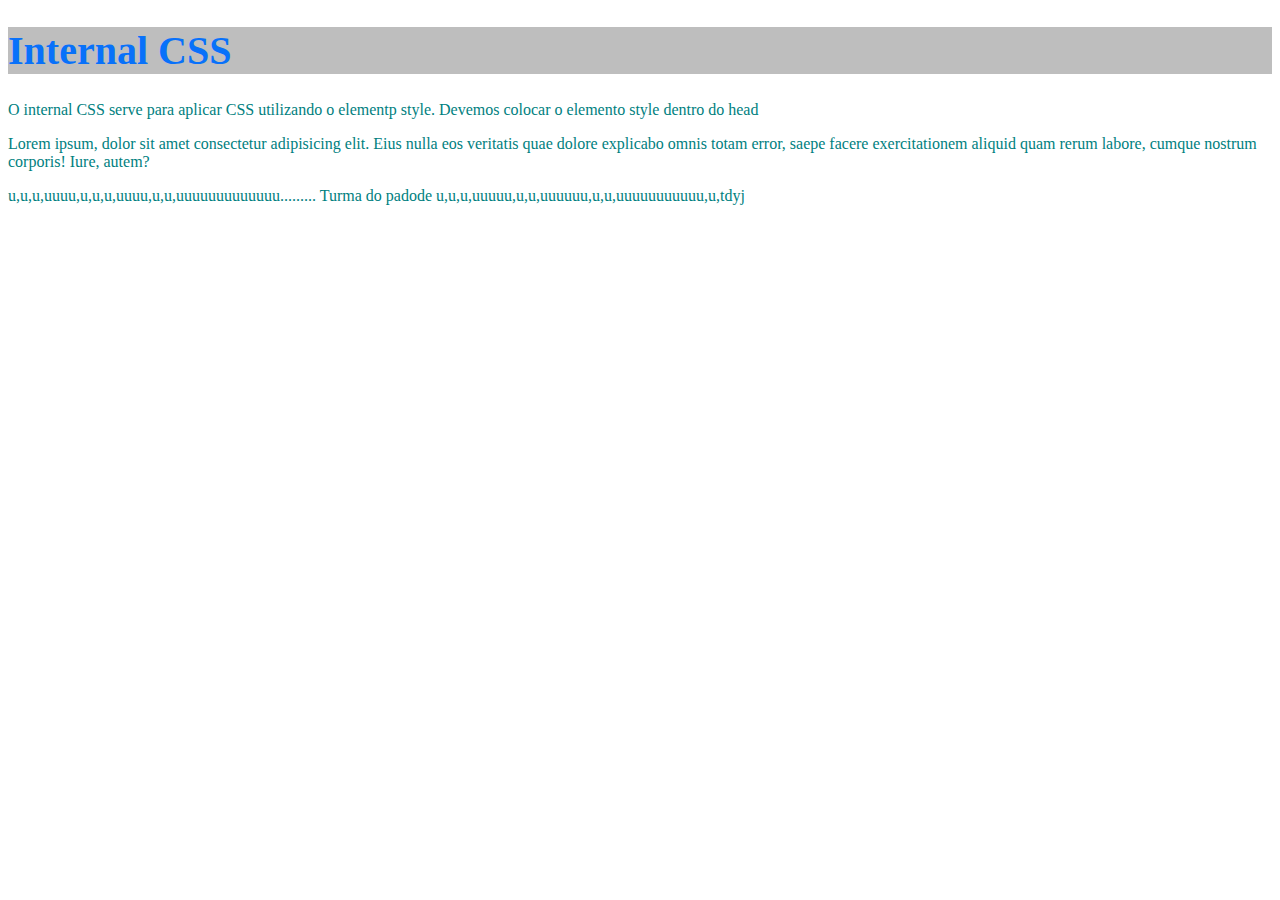
<file: 2_internal_css/index.html>
<!DOCTYPE html>
<html lang="en">
<head>
    <meta charset="UTF-8">
    <meta http-equiv="X-UA-Compatible" content="IE=edge">
    <meta name="viewport" content="width=device-width, initial-scale=1.0">
    <title>internal CSS </title>

    <style>
        h1 {
            font-size: 40px;
             color: rgb(8, 113, 250);
            background:rgb(190, 190, 190)
             ;}

             p {
                color:teal;
             }
    </style>
</head>
<body>
    <h1> Internal CSS</h1>

    <p> O internal CSS serve para aplicar CSS utilizando o elementp style.  Devemos colocar o elemento style dentro do head</p>
    <p>Lorem ipsum, dolor sit amet consectetur adipisicing elit. Eius nulla eos veritatis quae dolore explicabo omnis totam error, saepe facere exercitationem aliquid quam rerum labore, cumque nostrum corporis! Iure, autem?</p>
    <p>u,u,u,uuuu,u,u,u,uuuu,u,u,uuuuuuuuuuuuu......... Turma do padode u,u,u,uuuuu,u,u,uuuuuu,u,u,uuuuuuuuuuu,u,tdyj</p>
</body>
</html>
</file>
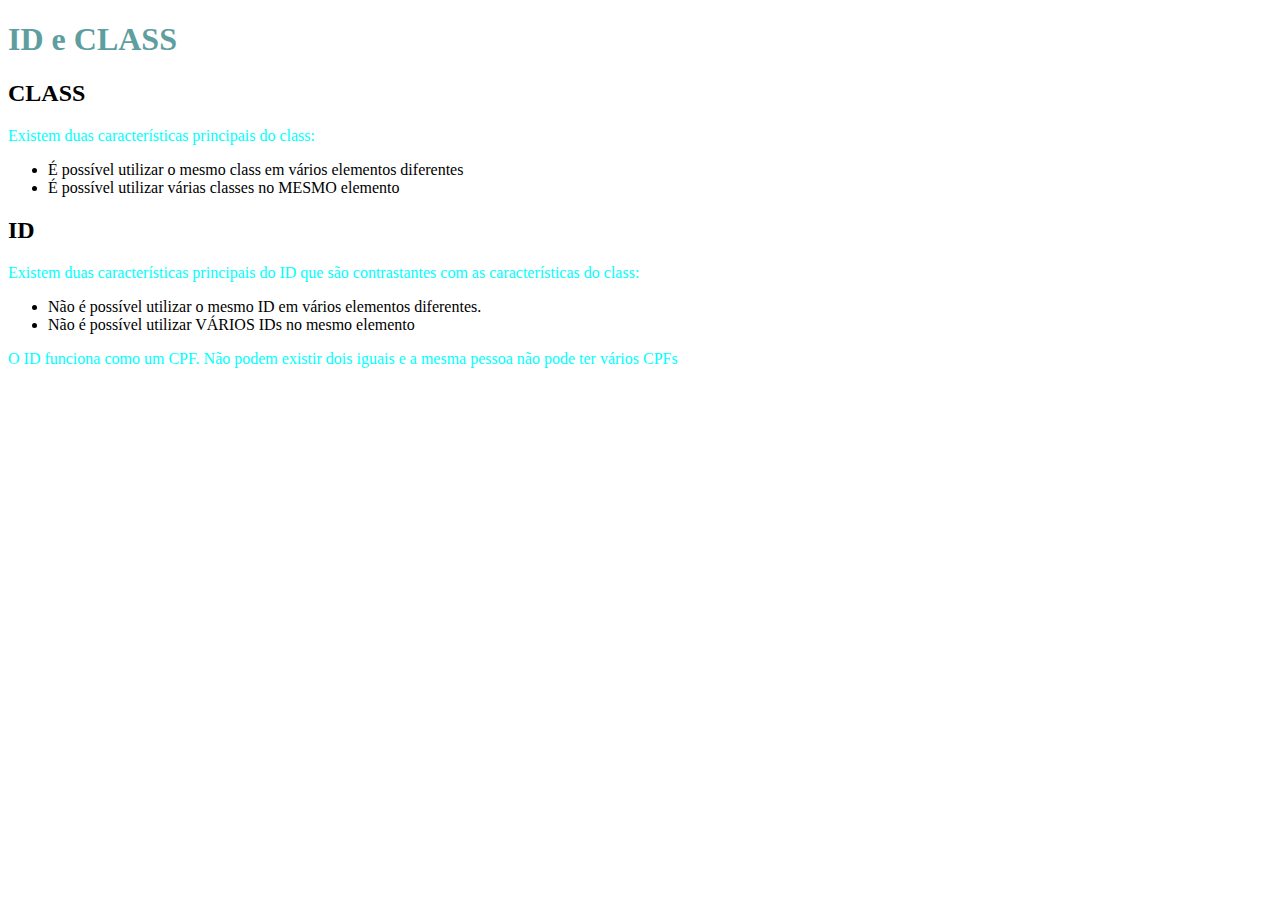
<file: 3_CSS_EXTERNO/index.html>
<!DOCTYPE html>
<html lang="en">
<head>
    <meta charset="UTF-8">
    <meta name="viewport" content="width=device-width, initial-scale=1.0">
    <link rel="stylesheet" href="style.css">
    <title>ID e CLASS</title>
</head>
<body>
    <h1>ID e CLASS</h1>

    <h2>CLASS</h2>
    <p>Existem duas características principais do class:</p>
    <ul>
        <li>É possível utilizar o mesmo class em vários elementos diferentes</li>
        <li>É possível utilizar várias classes no MESMO elemento</li>
    </ul>

    <h2>ID</h2>
    <p>Existem duas características principais do ID que são contrastantes com as características do class:</p>
    <ul>
        <li>Não é possível utilizar o mesmo ID em vários elementos diferentes.</li>
        <li>Não é possível utilizar VÁRIOS IDs no mesmo elemento</li>
    </ul>
    <p>O ID funciona como um CPF. Não podem existir dois iguais e a mesma pessoa não pode ter vários CPFs</p>
</body>
</html>
</file>
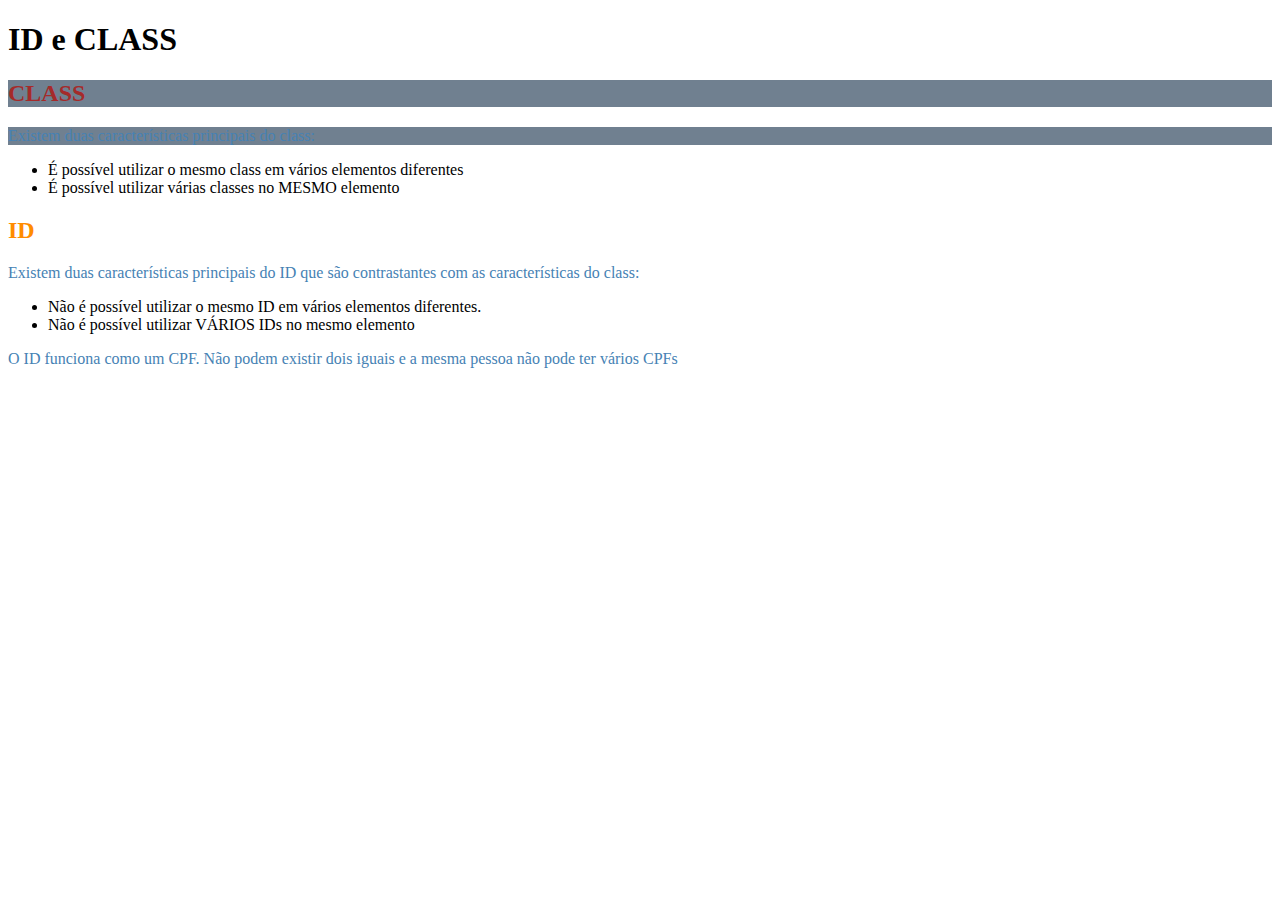
<file: 4_ID_CLASS/index.html>
<!DOCTYPE html>
<html lang="en">
<head>
    <meta charset="UTF-8">
    <meta name="viewport" content="width=device-width, initial-scale=1.0">
    <link rel="stylesheet" href="style.css">
    <title>ID e CLASS</title>
</head>
<body>
    <h1>ID e CLASS</h1>

    <h2 class="fundo-gray">CLASS</h2>
    <p class="fundo-gray">Existem duas características principais do class:</p>
    <ul>
        <li>É possível utilizar o mesmo class em vários elementos diferentes</li>
        <li>É possível utilizar várias classes no MESMO elemento</li>
    </ul>

    <h2 id="titulo-h2">ID</h2>
    <p>Existem duas características principais do ID que são contrastantes com as características do class:</p>
    <ul>
        <li>Não é possível utilizar o mesmo ID em vários elementos diferentes.</li>
        <li>Não é possível utilizar VÁRIOS IDs no mesmo elemento</li>
    </ul>
    <p>O ID funciona como um CPF. Não podem existir dois iguais e a mesma pessoa não pode ter vários CPFs</p>
    
</body>
</html>
</file>
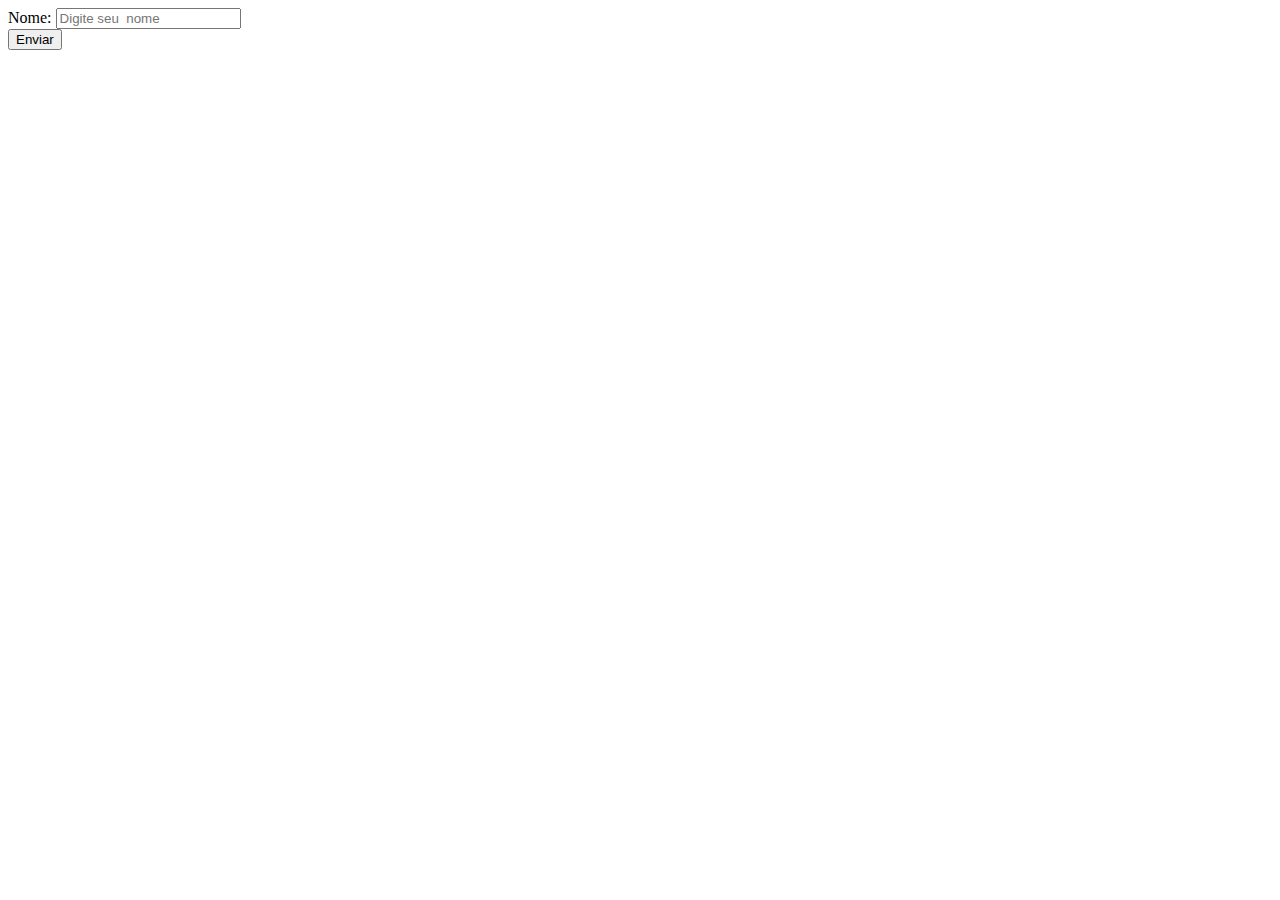
<file: 1_FORMULARIOS/1_form_BASICO/index.html>
<!DOCTYPE html>
<html lang="en">
<head>
    <meta charset="UTF-8">
    <meta http-equiv="X-UA-Compatible" content="IE=edge">
    <meta name="viewport" content="width=device-width, initial-scale=1.0">
    <title>Formulario Basico</title>
</head>
<body>
    <form action="">
        <div>
            <label for="nome">Nome:</label>
            <input type="text" id="nome" placeholder="Digite seu  nome" required>
        </div>

        <button>Enviar</button>
    </form>
</body>
</html>
</file>
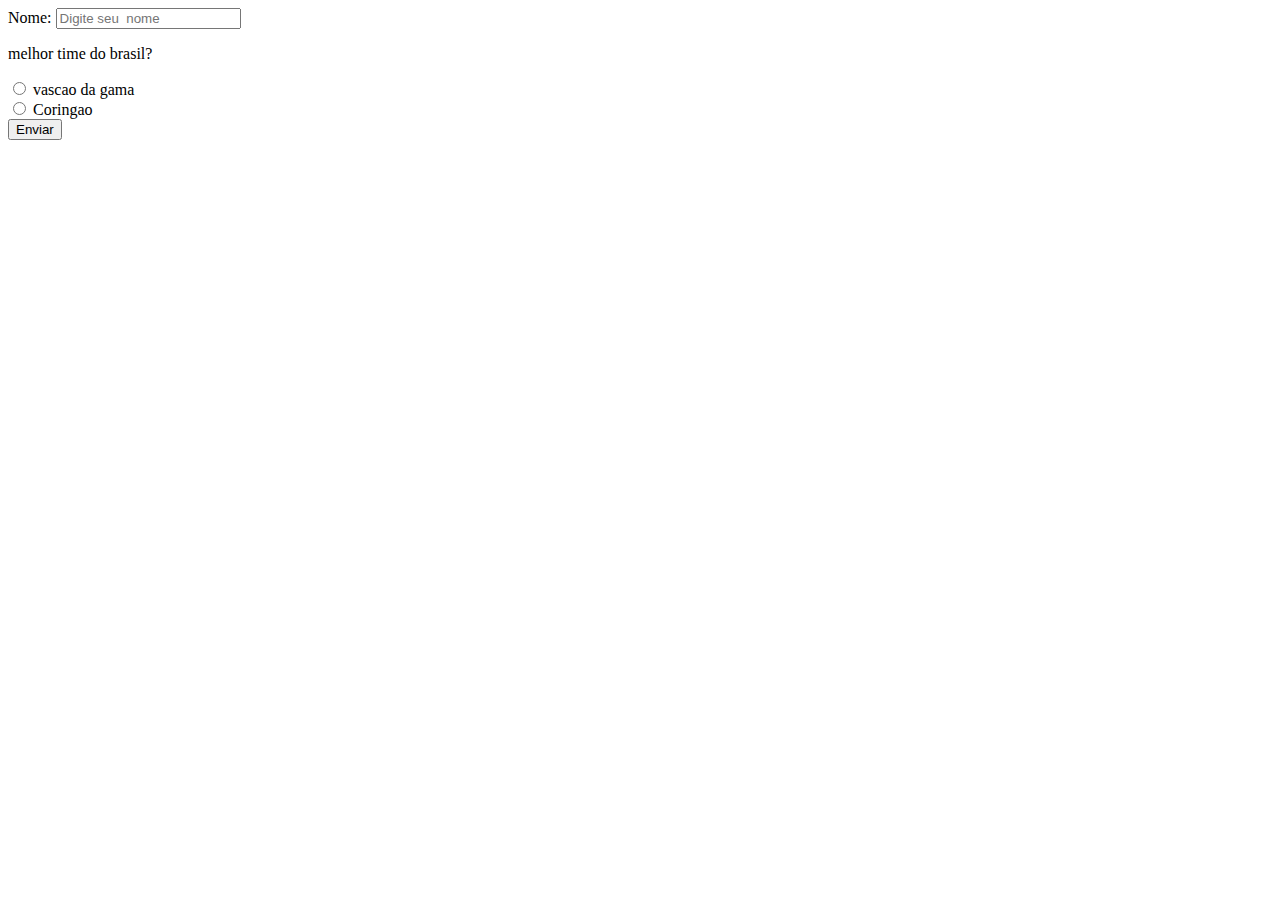
<file: 1_FORMULARIOS/2_input_radio/index.html>
<!DOCTYPE html>
<html lang="en">
<head>
    <meta charset="UTF-8">
    <meta http-equiv="X-UA-Compatible" content="IE=edge">
    <meta name="viewport" content="width=device-width, initial-scale=1.0">
    <title>Formulario Basico</title>
</head>
<body>
    <form action="">
        <div>
            <label for="nome">Nome:</label>
            <input type="text" id="nome" placeholder="Digite seu  nome" required>
        </div>

        <!-- input radio -->
        <div>
            <p> melhor time do brasil?</p>
            <div>
                <input type="radio" id="Vasco" name="time">
                <label for="Vasco">vascao da gama </label>
            </div>
            <div>
                <input type="radio" id="Corinthians" name="time">
                <label for="Corinthians">Coringao </label>
            </div>
            </div>


        </div>

        <button>Enviar</button>
    </form>
</body>
</html>
</file>
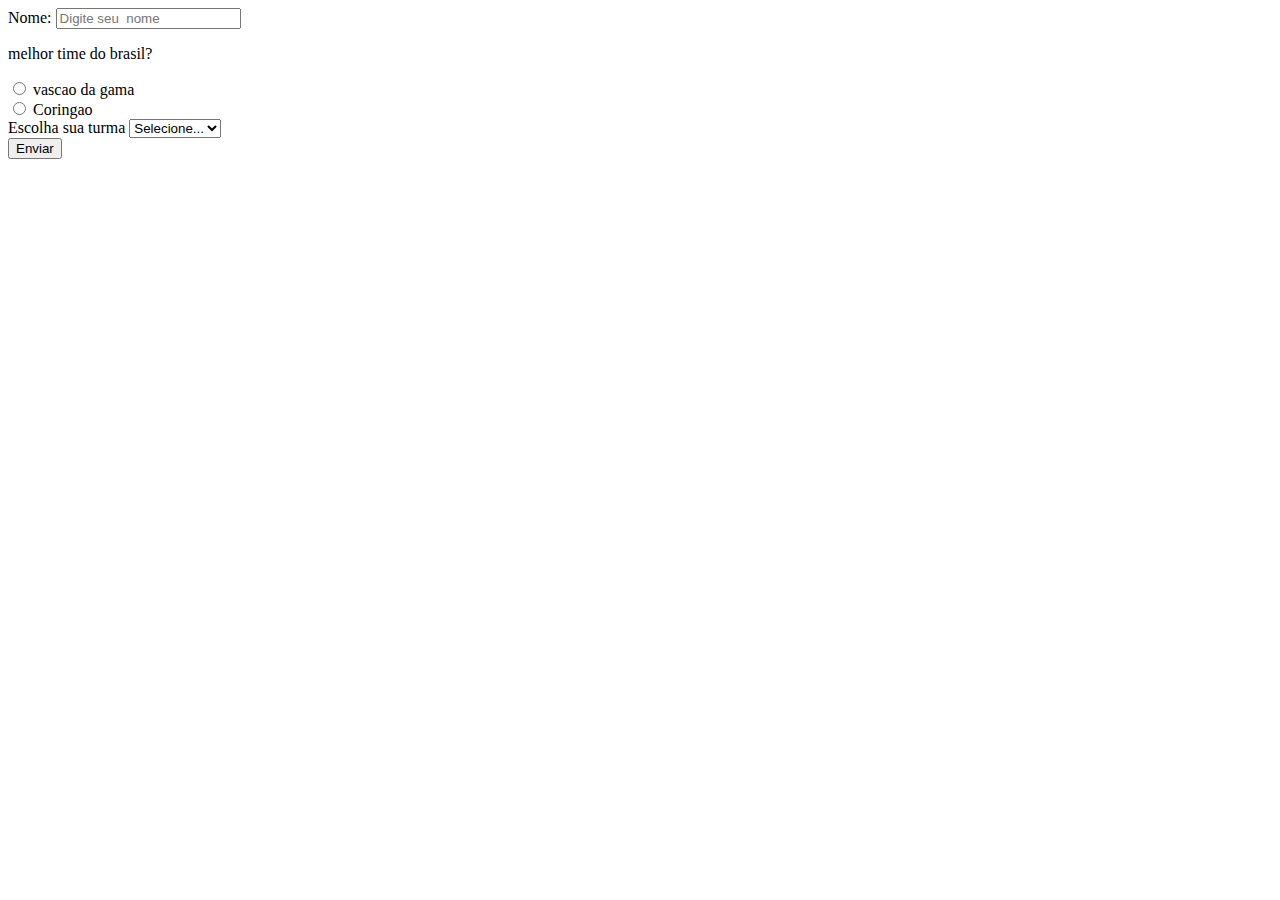
<file: 1_FORMULARIOS/3_select/index.html>
<!DOCTYPE html>
<html lang="en">
<head>
    <meta charset="UTF-8">
    <meta http-equiv="X-UA-Compatible" content="IE=edge">
    <meta name="viewport" content="width=device-width, initial-scale=1.0">
    <title>Formulario Basico</title>
</head>
<body>
    <form action="">
        <div>
            <label for="nome">Nome:</label>
            <input type="text" id="nome" placeholder="Digite seu  nome" required>
        </div>

        <!-- input radio -->
        <div>
            <p> melhor time do brasil?</p>
            <div>
                <input type="radio" id="Vasco" name="time">
                <label for="Vasco">vascao da gama </label>
               </div>
                <div>
                <input type="radio" id="Corinthians" name="time">
                <label for="Corinthians">Coringao </label>
              </div>
            </div>
        </div>


        <!-- select -->
        <div>
            <label for="turma"> Escolha sua turma </label>
            <select name="turma" id="turma">
                <option disabled selected> Selecione... </option>
                 <option value="01ta">01TA</option>
                 <option value="01tb">01TB</option>
                 <option value="01tc">01TC</option>
            </select>
        </div>

        <button>Enviar</button>
    </form>
</body>
</html>
</file>
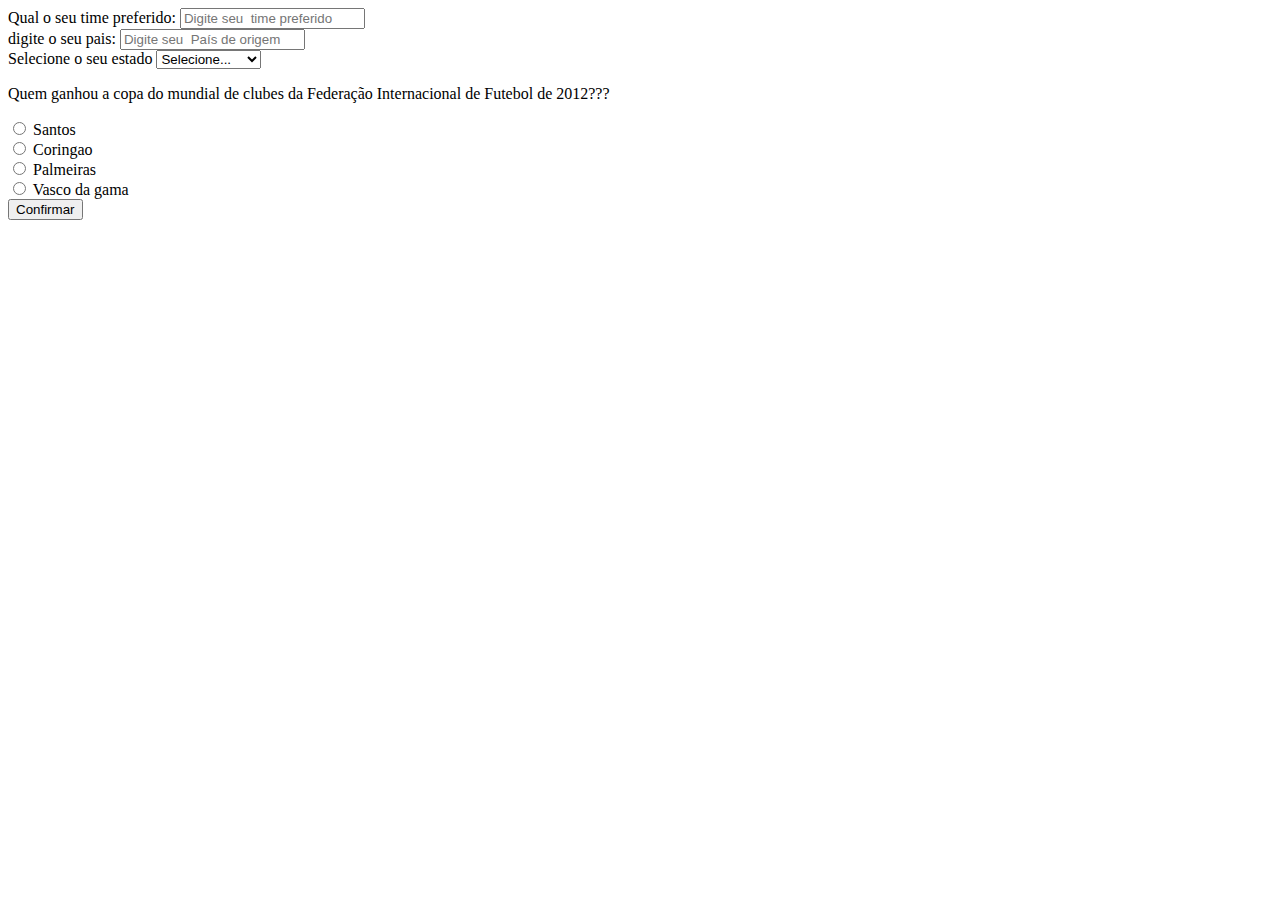
<file: 1_FORMULARIOS/4_atividade/index.html>
<!DOCTYPE html>
<html lang="en">

<head>
    <meta charset="UTF-8">
    <meta http-equiv="X-UA-Compatible" content="IE=edge">
    <meta name="viewport" content="width=device-width, initial-scale=1.0">
    <title>atv</title>
</head>

<body>



    <form action="">
        <div>
            <label for="qual">Qual o seu time preferido:</label>
            <input type="" id="qual" placeholder="Digite seu  time preferido " required>
        </div>
       
        <div>
            <label for="pais">digite o seu pais:</label>
            <input type="text" id="" placeholder="Digite seu  País de origem " required>
        </div>

        <div>
            <label for="estado"> Selecione o seu estado </label>
            <select name="esrado" id="estado">
                <option disabled selected> Selecione... </option>
                 <option value="sp">Sao paulo</option>
                 <option value="rj">Rio de janeiro</option>
                 <option value="mg">Minas gerais </option>
            </select>
        </div>

        
     




        <form action="">

            <div>
                <p>Quem ganhou a copa do mundial de clubes da Federação Internacional de Futebol de 2012??? </p>
                <div>
                    <input type="radio" id="santoss" name="ganhou">
                    <label for="santoss"> Santos </label>
                </div>

                <div>
                    <input type="radio" id="Corinthians" name="ganhou">
                    <label for="Corinthians">Coringao </label>
                </div>
                <div>
                    <input type="radio" id="palmeir" name="ganhou">
                    <label for="palmeira">Palmeiras </label>
                </div>
                <div>
                    <input type="radio" id="vasco" name="ganhou">
                    <label for="vasco">Vasco da gama </label>
                </div>





            </div> 


            <button>Confirmar</button>


            </div>


        </form>

</body>

</html>
</file>
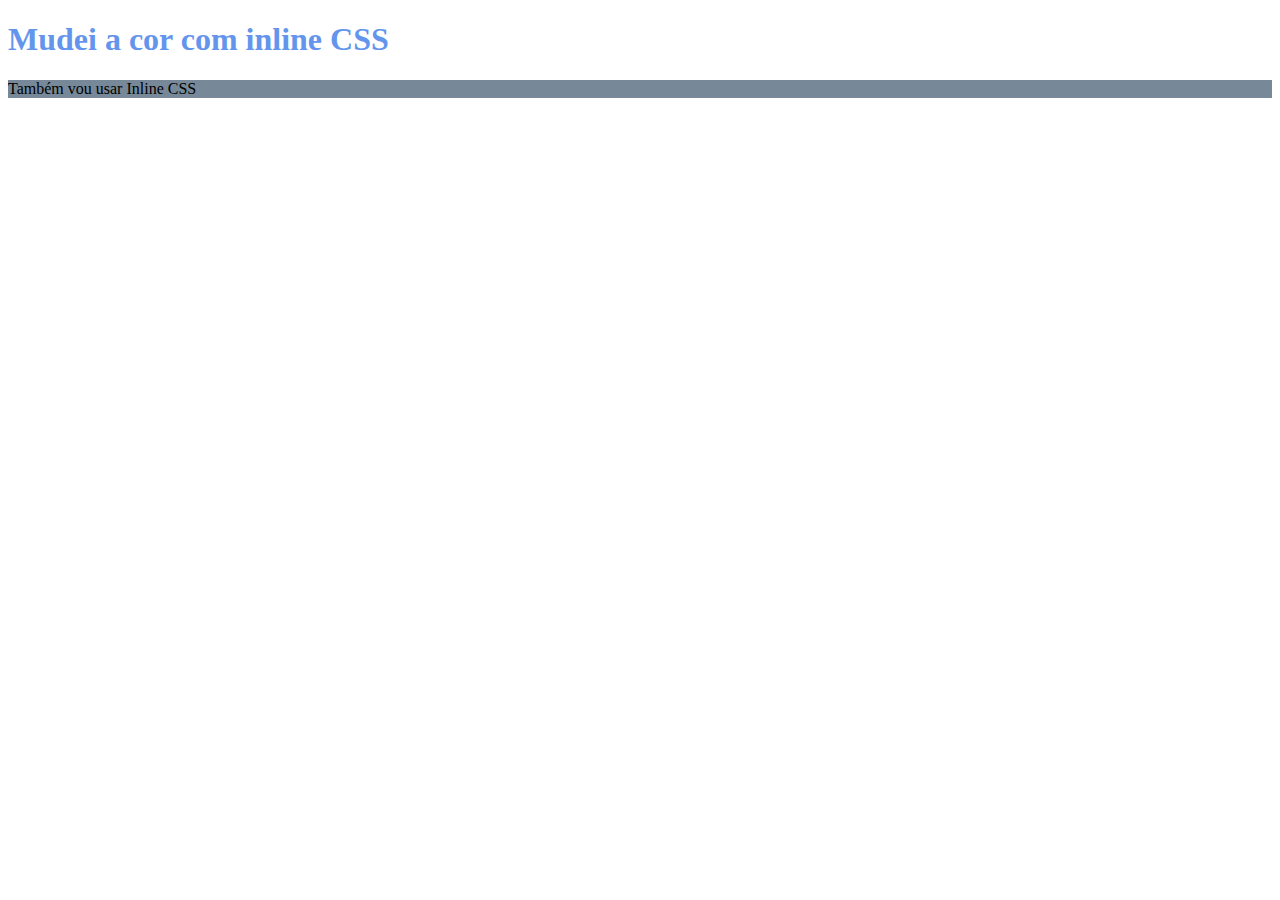
<file: 2_css/1_inline_css/index.html>
<!DOCTYPE html>
<html lang="en">
<head>
    <meta charset="UTF-8">
    <meta http-equiv="X-UA-Compatible" content="IE=edge">
    <meta name="viewport" content="width=device-width, initial-scale=1.0">
    <title>CSS</title>
</head>
<body>
    <!--este é um comentario que nao tem comteudo nehum = atalho = ctrl + ; -->

    <!-- 1 - inline CSS -->
<h1 style="color:cornflowerblue"> Mudei a cor com inline CSS</h1>
<p style="background-color:lightslategray ;">Também vou usar Inline CSS</p>
</body>
</html>
</file>
<file: 3_CSS_EXTERNO/style.css>
h1{
    color: cadetblue;
}

p{
    color: aqua;
}
</file>
<file: 4_ID_CLASS/style.css>
#titulo-h2{
    color:darkorange;
}


.fundo-gray{
    background: slategray;
}
h2 {color:darkslateblue;}

.texto-vermelho{
    color: red;
}

p{
    color: steelblue;
}

h2 {color: brown ;}

/* cascate */
</file>
